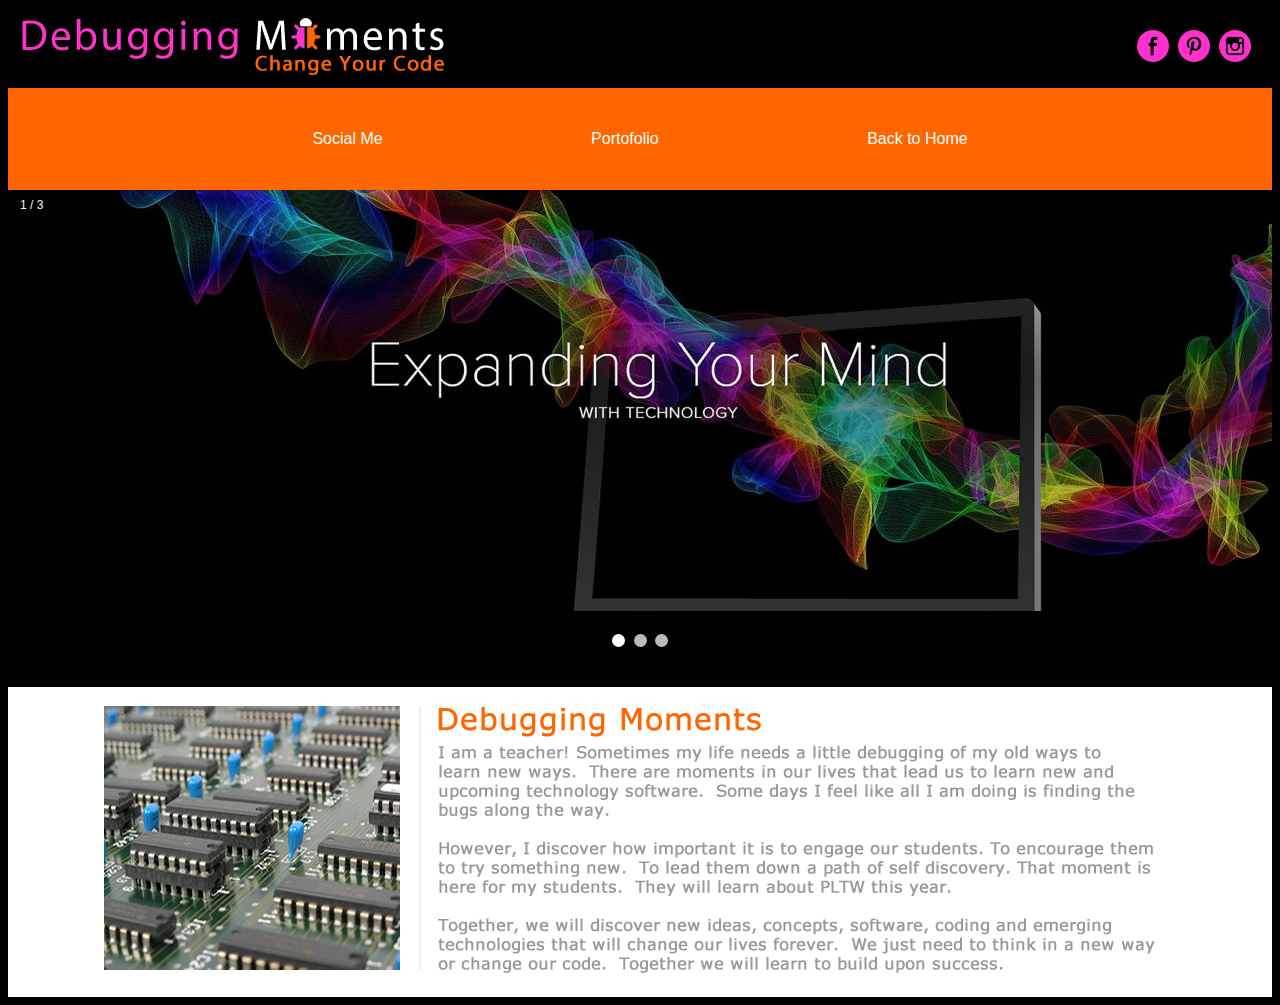
<file: index.html>
<!DOCTYPE html>
<html>
<head>
<title>Debuggin Moments</title>
<meta name="viewport" content="width=device-width, initial-scale=1">
<style>
* {box-sizing:border-box}
body {font-family: Verdana,sans-serif;}

/* Slideshow container */
.slideshow-container {
  max-width: 2200px;
  position: relative;
  margin: auto;
}
/* Number text (1/3 etc) */
.numbertext {
  color: #f2f2f2;
  font-size: 12px;
  padding: 8px 12px;
  position: absolute;
  top: 0;
}
/* The dots/bullets/indicators */
.dot {
  height: 13px;
  width: 13px;
  margin: 0 2px;
  background-color: #bbb;
  border-radius: 50%;
  display: inline-block;
  transition: background-color 0.6s ease;
}

.active {
  background-color: #ffffff;
}

/* Fading animation */
.fade {
  -webkit-animation-name: fade;
  -webkit-animation-duration: 1.5s;
  animation-name: fade;
  animation-duration: 1.5s;
}

@-webkit-keyframes fade {
  from {opacity: .4}
  to {opacity: 1}
}

@keyframes fade {
  from {opacity: .4}
  to {opacity: 1}
}

/* On smaller screens, decrease text size */
@media only screen and (max-width: 300px) {
  .text {font-size: 11px}
}
</style>
<style>
.button {
    background-color: #ff6600;
    border: none;
    color: white;
    padding: 35px 100px;
    text-align: center;
    text-decoration: none;
    display: inline-block;
    font-size: 16px;
    margin: 4px 2px;
    cursor: pointer;
}
</style>
</head>
<body bgcolor="#000000">
  <table width="100%">
    <tr width="900px" align="center">
      <td width="500px" align="left"><a href="index.html"><img src="images/logo.gif"></a></td>
      <td width="400px" align="right">&nbsp;&nbsp;<a href="http://www.facebook.com/berewired" target="_blank"><img src="images/fbicon.png"></a>
      &nbsp;<a href="https://www.pinterest.com/berewired/" target="_blank"><img src="images/picon.png"></a>&nbsp;
      <a href="http://www.instagram.com/berewired" target="_blank"><img src="images/instagram.png"></a>&nbsp;&nbsp;&nbsp;&nbsp;
      </td>
    </tr>
  </table>
  <table width="100%" bgcolor="#ff6600" align="center" valign="top">
    <tr width="800px">
       <td bgcolor="ff6600" align="center">
        <a href="social-me.html" class="button">Social Me</a>
        <a href="portfolio.html" class="button">Portofolio</a>
      <a href="index.html" class="button">Back to Home</a>
      </td>
    </tr>
  </table>
<div class="slideshow-container">

<div class="mySlides fade">
  <div class="numbertext">1 / 3</div>
  <img src="images/1_image.jpg" style="width:100%">
</div>

<div class="mySlides fade">
  <div class="numbertext">2 / 3</div>
  <img src="images/2_image.jpg" style="width:100%">
</div>

<div class="mySlides fade">
  <div class="numbertext">3 / 3</div>
  <img src="images/3_image.jpg" style="width:100%">
</div>

</div>
<br>

<div style="text-align:center">
  <span class="dot"></span>
  <span class="dot"></span>
  <span class="dot"></span>
</div>
  <br /><br />

  <table width="100%" bgcolor="ffffff" align="center">
    <tr width="1000px">
      <td width="1000px" align="center" valign="top"><img src="images/text.png"></td>
 
    </tr>
  </table>

<script>
var slideIndex = 0;
showSlides();

function showSlides() {
    var i;
    var slides = document.getElementsByClassName("mySlides");
    var dots = document.getElementsByClassName("dot");
    for (i = 0; i < slides.length; i++) {
       slides[i].style.display = "none";
    }
    slideIndex++;
    if (slideIndex> slides.length) {slideIndex = 1}
    for (i = 0; i < dots.length; i++) {
        dots[i].className = dots[i].className.replace(" active", "");
    }
    slides[slideIndex-1].style.display = "block";
    dots[slideIndex-1].className += " active";
    setTimeout(showSlides, 5000); 
}
</script>


</body>
</html>
</file>
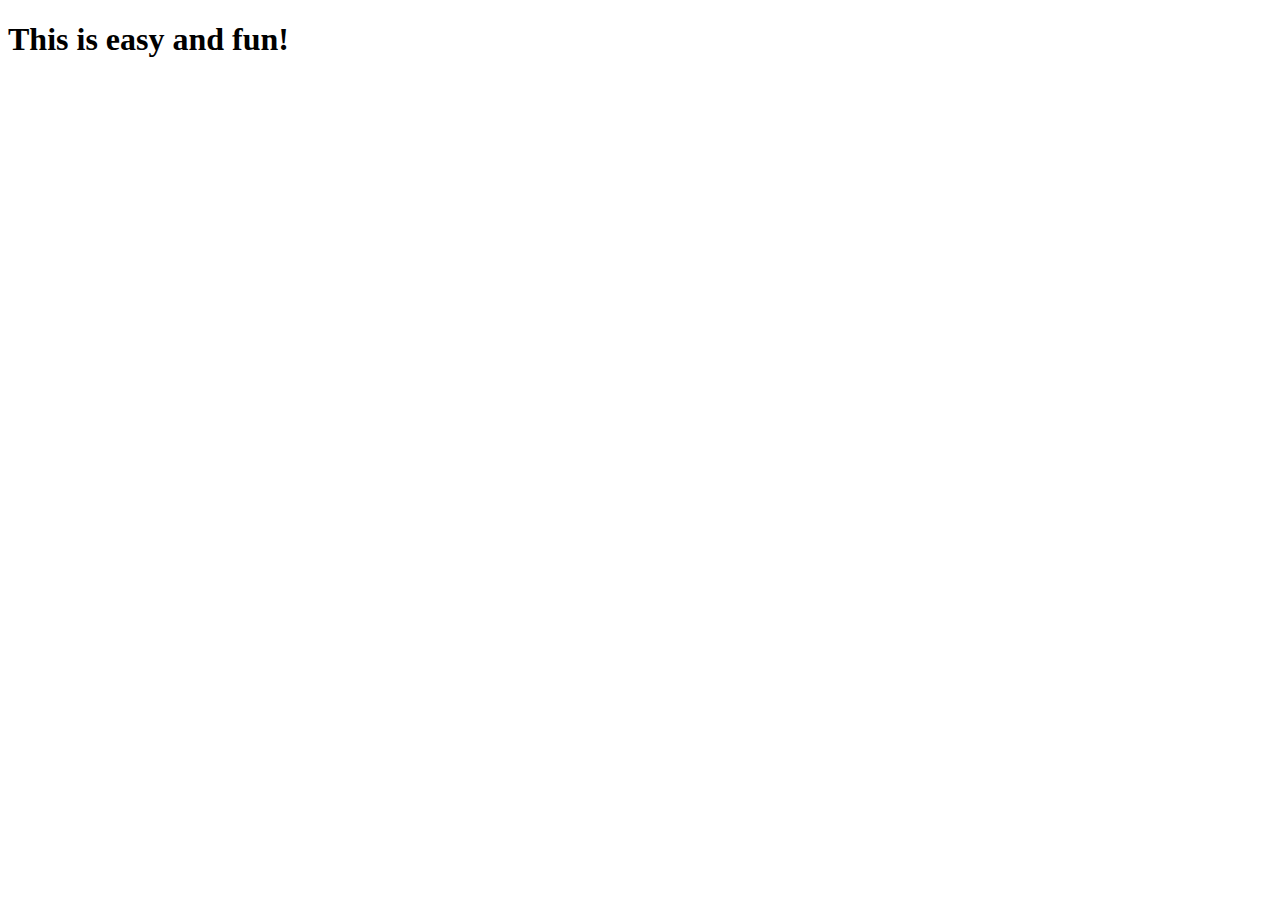
<file: 214/index.html>
<!doctype html>
<html lang="en">
    <head>
        <meta charset="utf-8">
        <title>Jane Jones' Website</title>
    </head>
    <body>
        <h1>
            This is easy and fun!
        </h1>
    </body>
</html>
</file>
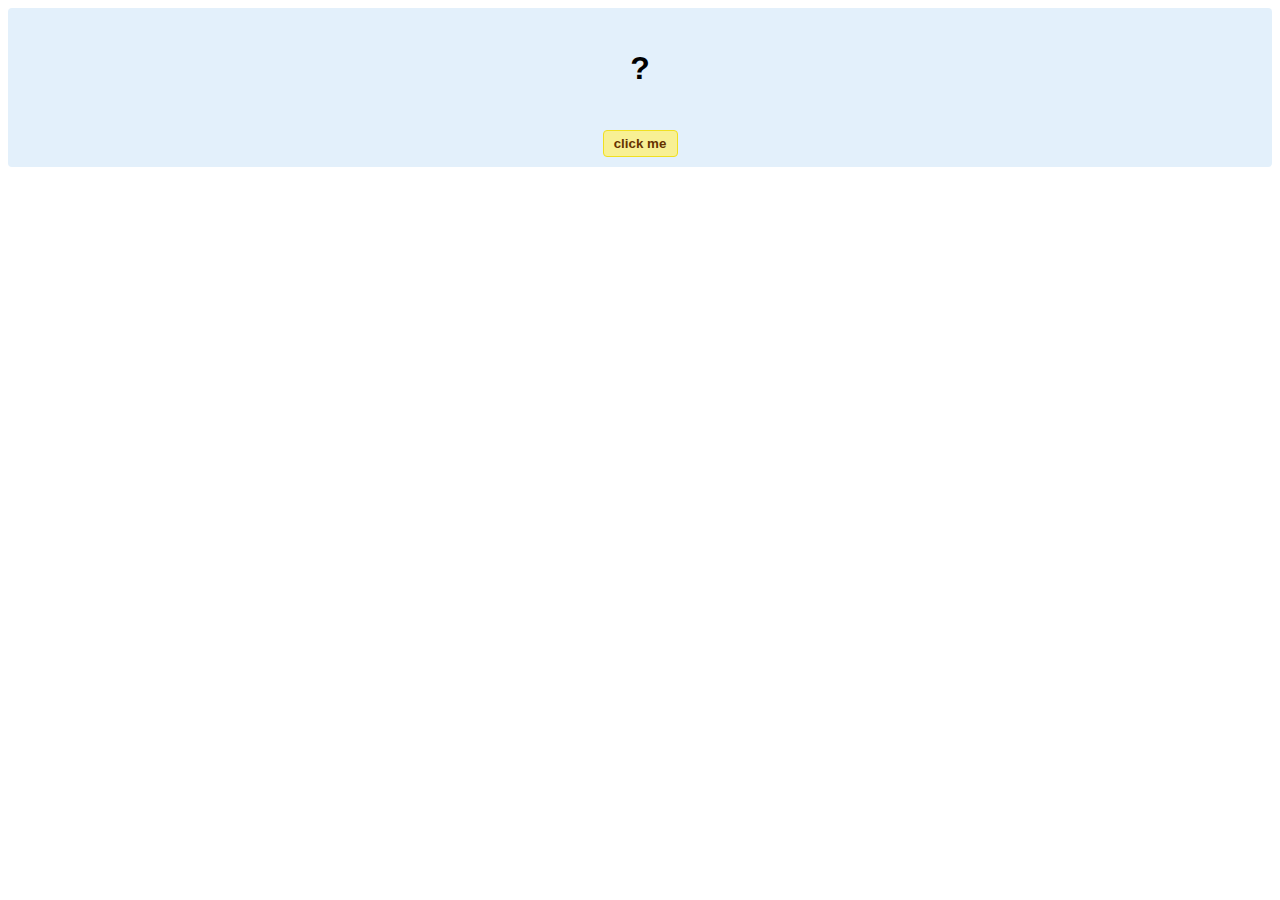
<file: hello-world.html>
<!DOCTYPE html>
<!-- HTML5 Hello world by kirupa - http://www.kirupa.com/html5/getting_your_feet_wet_html5_pg1.htm -->
<html lang="en-us">

<head>
<meta charset="utf-8">
<title>Hello...</title>
<style type="text/css">
#mainContent {
	font-family: Arial, Helvetica, sans-serif;
	font-size: xx-large;
	font-weight: bold;
	background-color: #E3F0FB;
	border-radius: 4px;
	padding: 10px;
	text-align: center;
}
.buttonStyle {
	border-radius: 4px;
	border: thin solid #F0E020;
	padding: 5px;
	background-color: #F8F094;
	font-family: "Segoe UI", Tahoma, Geneva, Verdana, sans-serif;
	font-weight: bold;
	color: #663300;
	width: 75px;
}

.buttonStyle:hover {
	border: thin solid #FFCC00;
	background-color: #FCF9D6;
	color: #996633;
	cursor: pointer;
}
.buttonStyle:active {
	border: thin solid #99CC00;
	background-color: #F5FFD2;
	color: #669900;
	cursor: pointer;
}

</style>
</head>

<body>
<div id="mainContent">
<p id="helloText">?</p>
<button id="clickButton" class="buttonStyle">click me</button>
</div>
<script> 
var myButton = document.getElementById("clickButton");
var myText = document.getElementById("helloText");

myButton.addEventListener('click', doSomething, false)

function doSomething() {
	myText.textContent = "hello, world!";
}
</script>

</body>
</html>
</file>
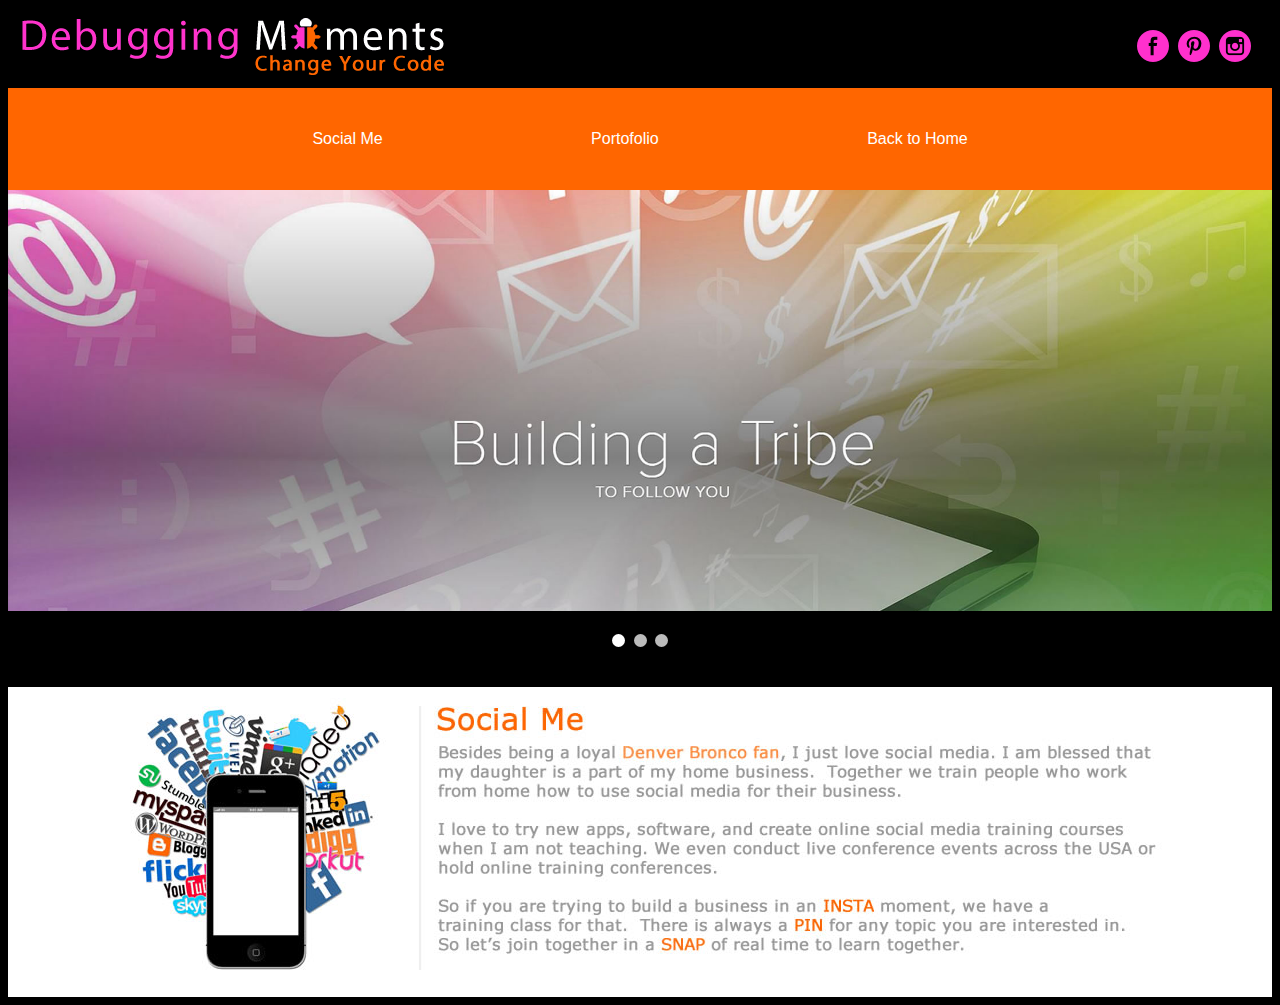
<file: social-me.html>
<!DOCTYPE html>
<html>
<head>
<title>Debuggin Moments</title>
<meta name="viewport" content="width=device-width, initial-scale=1">
<style>
* {box-sizing:border-box}
body {font-family: Verdana,sans-serif;}

/* Slideshow container */
.slideshow-container {
  max-width: 2200px;
  position: relative;
  margin: auto;
}
/* Number text (1/3 etc) */
.numbertext {
  color: #f2f2f2;
  font-size: 12px;
  padding: 8px 12px;
  position: absolute;
  top: 0;
}
/* The dots/bullets/indicators */
.dot {
  height: 13px;
  width: 13px;
  margin: 0 2px;
  background-color: #bbb;
  border-radius: 50%;
  display: inline-block;
  transition: background-color 0.6s ease;
}

.active {
  background-color: #ffffff;
}

/* Fading animation */
.fade {
  -webkit-animation-name: fade;
  -webkit-animation-duration: 1.5s;
  animation-name: fade;
  animation-duration: 1.5s;
}

@-webkit-keyframes fade {
  from {opacity: .4}
  to {opacity: 1}
}

@keyframes fade {
  from {opacity: .4}
  to {opacity: 1}
}

/* On smaller screens, decrease text size */
@media only screen and (max-width: 300px) {
  .text {font-size: 11px}
}
</style>
<style>
.button {
    background-color: #ff6600;
    border: none;
    color: white;
    padding: 35px 100px;
    text-align: center;
    text-decoration: none;
    display: inline-block;
    font-size: 16px;
    margin: 4px 2px;
    cursor: pointer;
}
</style>
</head>
<body bgcolor="#000000">
  <table width="100%">
    <tr width="900px" align="center">
      <td width="500px" align="left"><a href="index.html"><img src="images/logo.gif"></a></td>
      <td width="400px" align="right">&nbsp;&nbsp;<a href="http://www.facebook.com/berewired" target="_blank"><img src="images/fbicon.png"></a>
      &nbsp;<a href="https://www.pinterest.com/berewired/" target="_blank"><img src="images/picon.png"></a>&nbsp;
      <a href="http://www.instagram.com/berewired" target="_blank"><img src="images/instagram.png"></a>&nbsp;&nbsp;&nbsp;&nbsp;
      </td>
    </tr>
  </table>
  <table width="100%" bgcolor="#ff6600" align="center" valign="top">
    <tr width="800px">
     <td bgcolor="ff6600" align="center">
        <a href="social-me.html" class="button">Social Me</a>
        <a href="portfolio.html" class="button">Portofolio</a>
      <a href="index.html" class="button">Back to Home</a>
      </td>
    </tr>
  </table>
<div class="slideshow-container">

<div class="mySlides fade">
  <div class="numbertext">1 / 3</div>
  <img src="images/4_image.jpg" style="width:100%">
</div>

<div class="mySlides fade">
  <div class="numbertext">2 / 3</div>
  <img src="images/5_image.jpg" style="width:100%">
</div>

<div class="mySlides fade">
  <div class="numbertext">3 / 3</div>
  <img src="images/5_image.jpg" style="width:100%">
</div>

</div>
<br>

<div style="text-align:center">
  <span class="dot"></span>
  <span class="dot"></span>
  <span class="dot"></span>
</div>
  <br /><br />

  <table width="100%" bgcolor="ffffff" align="center">
    <tr width="1000px">
      <td width="1000px" align="center" valign="top"><img src="images/text2.jpg"></td>
 
    </tr>
  </table>

<script>
var slideIndex = 0;
showSlides();

function showSlides() {
    var i;
    var slides = document.getElementsByClassName("mySlides");
    var dots = document.getElementsByClassName("dot");
    for (i = 0; i < slides.length; i++) {
       slides[i].style.display = "none";
    }
    slideIndex++;
    if (slideIndex> slides.length) {slideIndex = 1}
    for (i = 0; i < dots.length; i++) {
        dots[i].className = dots[i].className.replace(" active", "");
    }
    slides[slideIndex-1].style.display = "block";
    dots[slideIndex-1].className += " active";
    setTimeout(showSlides, 5000); 
}
</script>


</body>
</html>
</file>
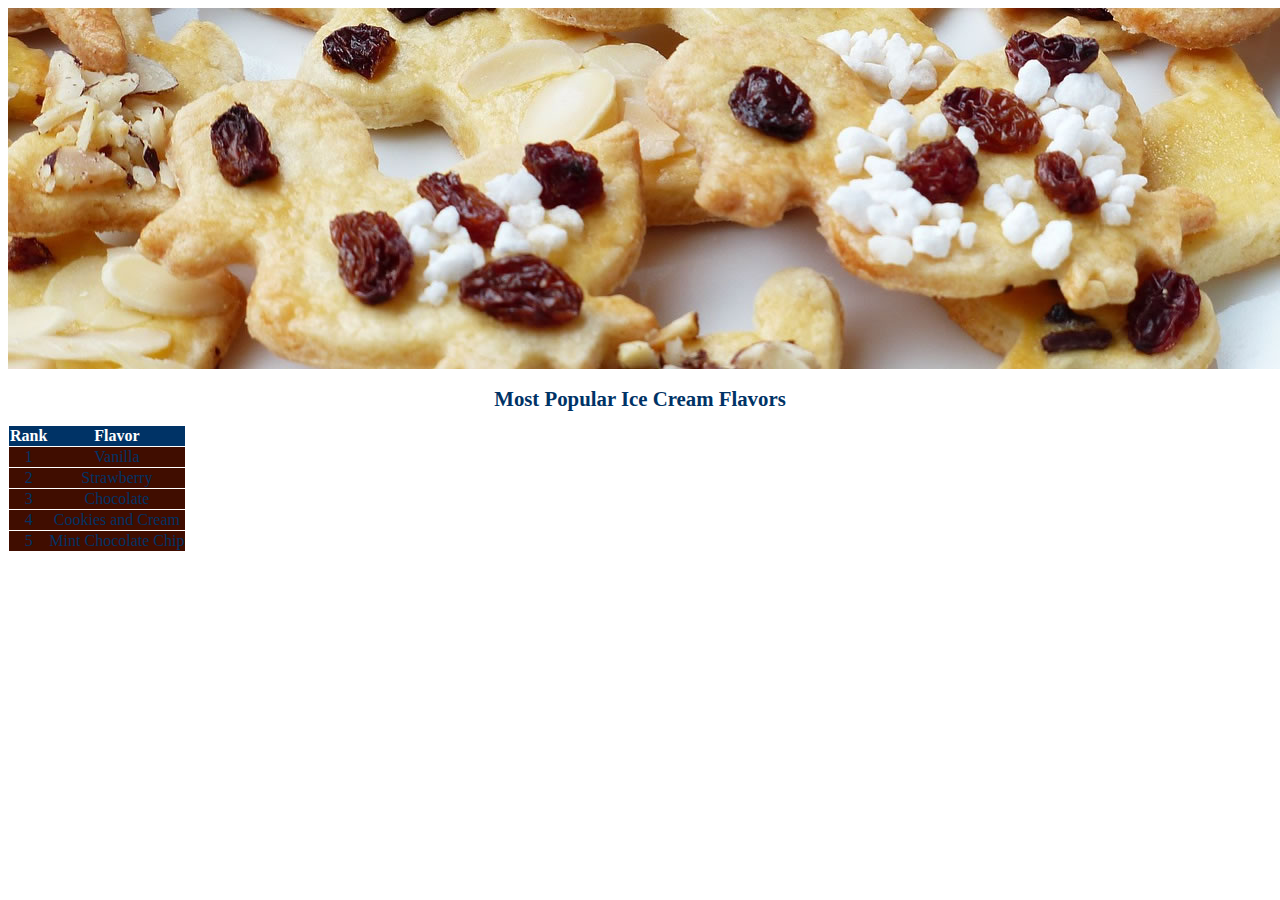
<file: 214/ice.html>
<!DOCTYPE html>
<html>
  <head>
    <link href="icecream.css" rel="stylesheet" type="text/css"> 
    <meta charset="utf-8">
    <title>I Scream For Ice Cream!</title>
  </head>
  <body>
    <img src="images/cookie_1.jpg">
    <h1>Most Popular Ice Cream Flavors</h1>
    <table>
      <tr><th>Rank</th><th>Flavor</th></tr>
      <tr><td>1</td><td>Vanilla</td></tr>
      <tr><td>2</td><td>Strawberry</td></tr>
      <tr><td>3</td><td>Chocolate</td></tr>
      <tr><td>4</td><td>Cookies and Cream</td></tr>
      <tr><td>5</td><td>Mint Chocolate Chip</td></tr>
    </table>
  </body>
</html>
</file>
<file: 214/icecream.css>
body{
	font-family: "Marker Felt", "Comic Sans MS", fantasy;
	color: #003366;
}

h1 {
	font-size: 1.3em;
	text-align: center;
}

table {css
	margin-left: auto;
	margin-right: auto;
	text-align: left;
	border-collapse: collapse;
	cellspacing: 0px;
}

tr {
	border: 1px solid #ffffff;
	text-align: center;
	background-color:#400D00; 
}

th {
	text-align: center;
	color: #ffffff;
	background-color: #003366;
}
</file>
